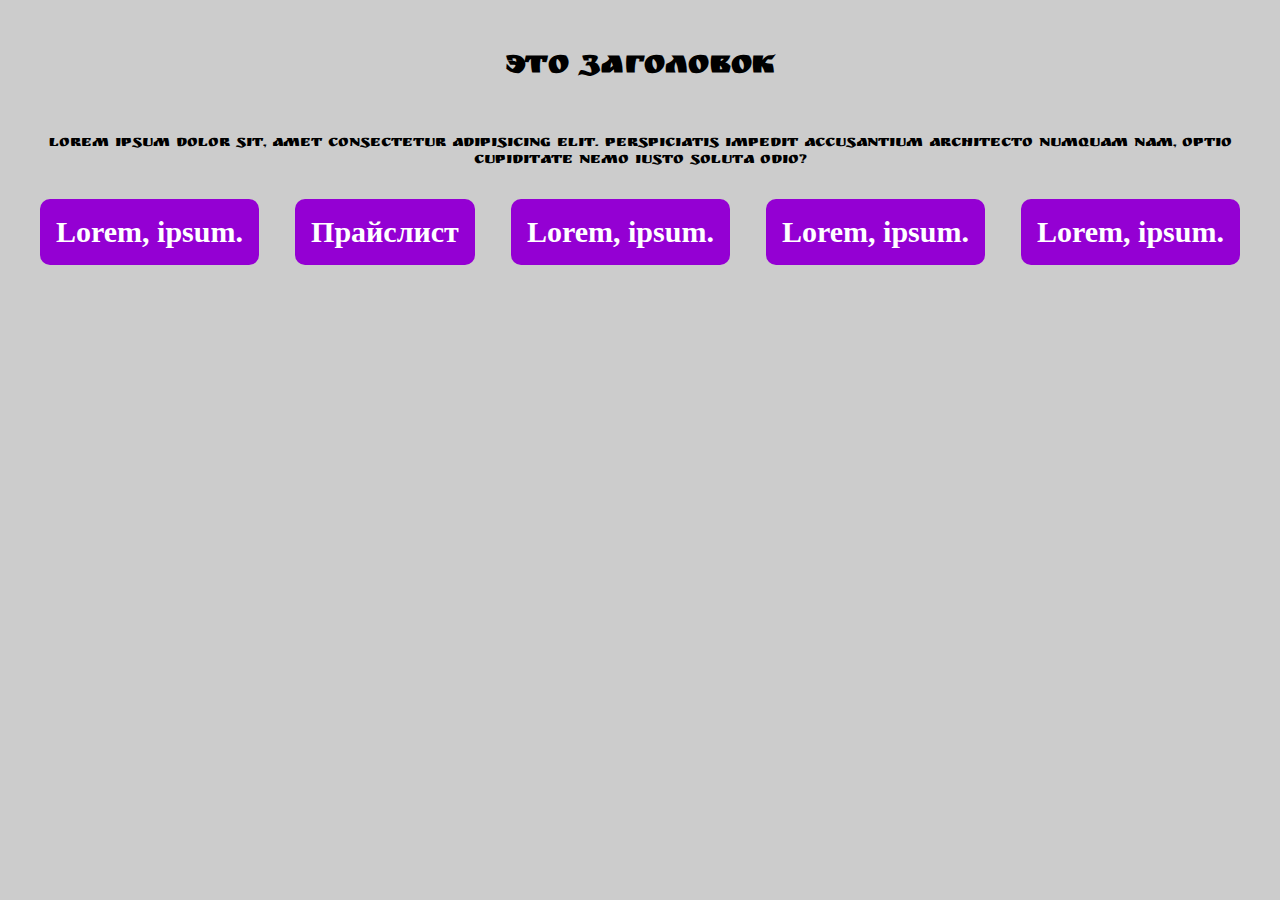
<file: index.html>
<!DOCTYPE html>
<html lang="en">
<head>
    <meta charset="UTF-8">
    <meta http-equiv="X-UA-Compatible" content="IE=edge">
    <meta name="viewport" content="width=device-width, initial-scale=1.0">
    <title>Моя первая страница</title>
    <link rel="preconnect" href="https://fonts.googleapis.com">
<link rel="preconnect" href="https://fonts.gstatic.com" crossorigin>
<link href="https://fonts.googleapis.com/css2?family=Ruslan+Display&display=swap" rel="stylesheet">
    <link rel="stylesheet" href="style.css">
    <!--<script src="script.js"></script>--> 
</head>
<body>
    <script>
        let name = prompt("Введите имя");
        function showMessage() {
            let message = name;
            alert(message);
        }
        showMessage();
    </script>
</body>
<body>
   <div class="header">
    <div class="container">
    <h1 class="title">Это заголовок</h1> 
    <p class="desc">Lorem ipsum dolor sit, amet consectetur adipisicing elit. Perspiciatis impedit accusantium architecto numquam nam, optio cupiditate nemo iusto soluta odio?</p>
   <div class="nav">
    <a class="nav-link" href="#">Lorem, ipsum.</a>
    <a class="nav-link" href="test3.html">Прайслист</a>
    <a class="nav-link" href="#">Lorem, ipsum.</a>
    <a class="nav-link" href="#">Lorem, ipsum.</a>
    <a class="nav-link" href="#">Lorem, ipsum.</a>
   </div>
    </div>

    </div>

    <!--<div class="content">
        <div class="container">
            <h2 class="subtitle">Наши товары</h2>
        <div class="item-box">
            <div class="item">
                <img class="item-pic" src="img/product-1.jpg" alt="product">
                <a class="item-link" href="test3.html">Lorem ipsum dolor sit amet consectetur adipisicing elit. Beatae, magnam.</a>
            </div>
            <div class="item">
                <img class="item-pic" src="img/product-1.jpg" alt="product">
                <a class="item-link" href="test3.html">Lorem ipsum dolor sit amet consectetur adipisicing elit. Beatae, magnam.</a>
            </div>
            <div class="item">
                <img class="item-pic" src="img/product-1.jpg" alt="product">
                <a class="item-link" href="test3.html">Lorem ipsum dolor sit amet consectetur adipisicing elit. Beatae, magnam.</a>
            </div>
            <div class="item">
                <img class="item-pic" src="img/product-1.jpg" alt="product">
                <a class="item-link" href="test3.html">Lorem ipsum dolor sit amet consectetur adipisicing elit. Beatae, magnam.</a>
            </div>
            <div class="item">
                <img class="item-pic" src="img/product-1.jpg" alt="product">
                <a class="item-link" href="test3.html">Lorem ipsum dolor sit amet consectetur adipisicing elit. Beatae, magnam.</a>
            </div>
            <div class="item">
                <img class="item-pic" src="img/product-1.jpg" alt="product">
                <a class="item-link" href="test3.html">Lorem ipsum dolor sit amet consectetur adipisicing elit. Beatae, magnam.</a>
            </div>
            <div class="item">
                <img class="item-pic" src="img/product-1.jpg" alt="product">
                <a class="item-link" href="test3.html">Lorem ipsum dolor sit amet consectetur adipisicing elit. Beatae, magnam.</a>
            </div>
            <div class="item">
                <img class="item-pic" src="img/product-1.jpg" alt="product">
                <a class="item-link" href="test3.html">Lorem ipsum dolor sit amet consectetur adipisicing elit. Beatae, magnam.</a>
            </div>
        </div>
        </div>
    </div>

<div class="footer">
<div class="container"></div>
</div>

</body>-->
</html>
</file>
<file: style.css>
* {
    margin: 0;
    padding: 0;
}




body {
    background-color: #ccc;
    
}

.container {
    width: 1200px;
    margin: 0 auto;


}

.title, .desc, .subtitle {
    text-align: center;
    margin-top: 50px;
    font-family: 'Ruslan Display', cursive;
}

.nav {
    margin-top: 30px;
    display: flex;
    justify-content: space-between;
}

.nav-link {
    font-size: 30px;
    font-weight: bold;
    color: #fff;
    text-decoration: none;
    padding: 15px;
    background-color: darkviolet;
    border-radius: 10px;
    display: block;
    border: 1px solid transparent;
}

.nav-link:hover {
    border: 1px solid darkviolet;
    color: darkviolet;
    background-color: #fff;
}


.item {
    width: 263px;
    border: 1px solid #000;
    border-radius: 10px;
}

.item-pic {
    width: 100%;
    border-radius: 10px;
}

.content {
    margin-top: 100px;
}

.subtitle {
    font-family: 'Ruslan Display', cursive;
    font-size: 30px;
}

.item-box {
    margin-top: 50px;
    display: flex;
    flex-wrap: wrap;
    justify-content: space-between;

}


.item {
    margin-bottom: 50px;
}


.item-link {
    padding: 5px;
    background-color: #fff;
    display: block;
    border-radius: 10px;
    font-family: 'Ruslan Display', cursive;
    text-decoration: none;
    color: #000;
}
</file>
